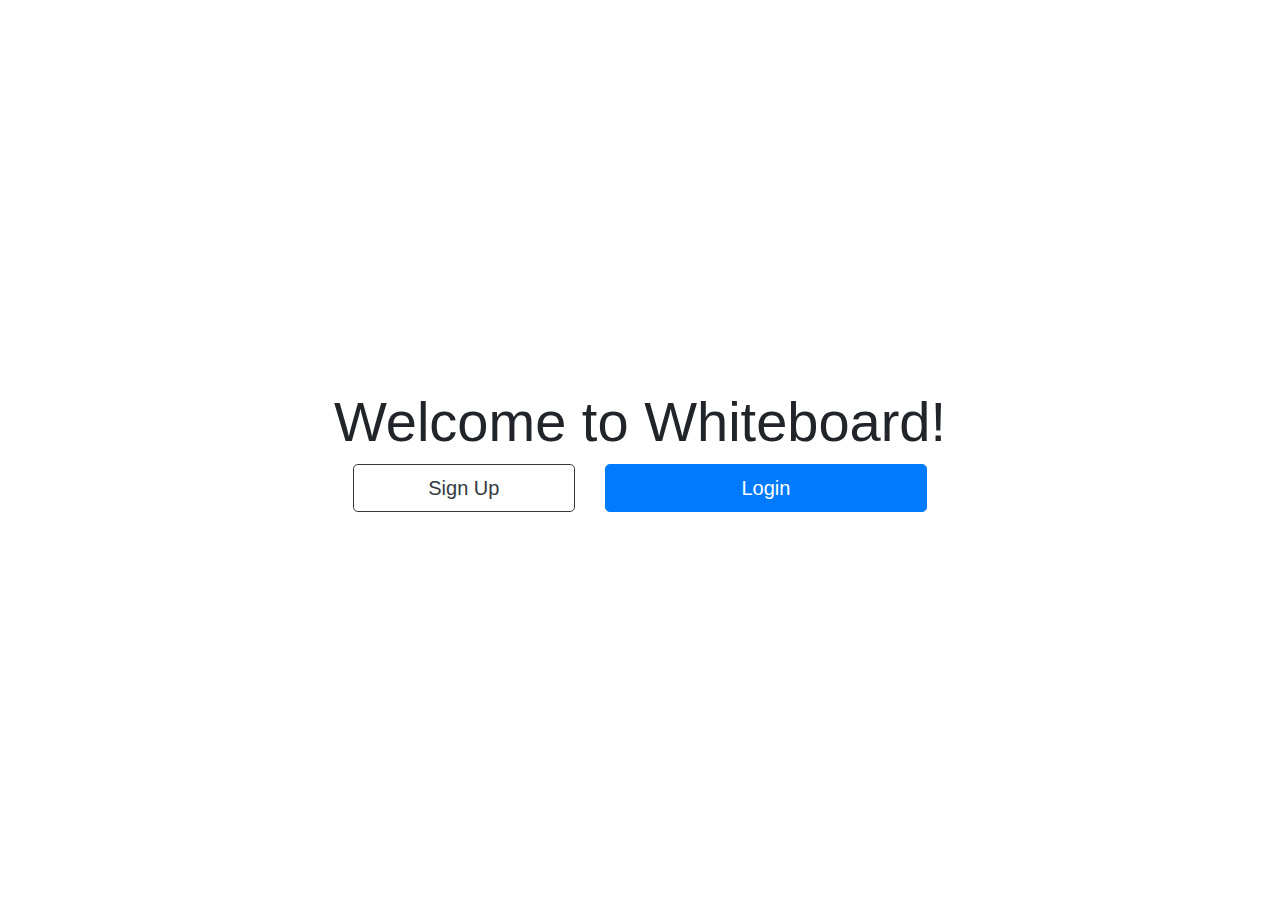
<file: src/main/webapp/index.html>
<!DOCTYPE html>
<html lang="en">
<head>
    <meta charset="UTF-8">
    <meta name="viewport" content="width=device-width, initial-scale=1">
    <title>Welcome! | Whiteboard</title>
    <link href="https://stackpath.bootstrapcdn.com/bootstrap/4.4.1/css/bootstrap.min.css"
          rel="stylesheet"/>
    <link href="index.style.client.css" rel="stylesheet"/>
</head>
<body>
<div class="container-fluid h-100">
    <div class="row h-100 justify-content-center align-items-center">
        <div class="col-xs-12">
            <h1 class="display-4 text-center">Welcome to Whiteboard!</h1>
                <!--            <h6>A Learning Management Platform</h6>-->
                <div class="row mx-1">
                    <div class="col-5">
                        <a href="/register/register.template.client.html"
                           class="btn btn-outline-dark btn-block btn-lg">Sign Up</a>
                    </div>
                    <div class="col-7">
                        <a href="/login/login.template.client.html"
                           class="btn btn-primary btn-block btn-lg">Login</a>
                    </div>
                </div>
        </div>
    </div>
</div>
</body>
</html>
</file>
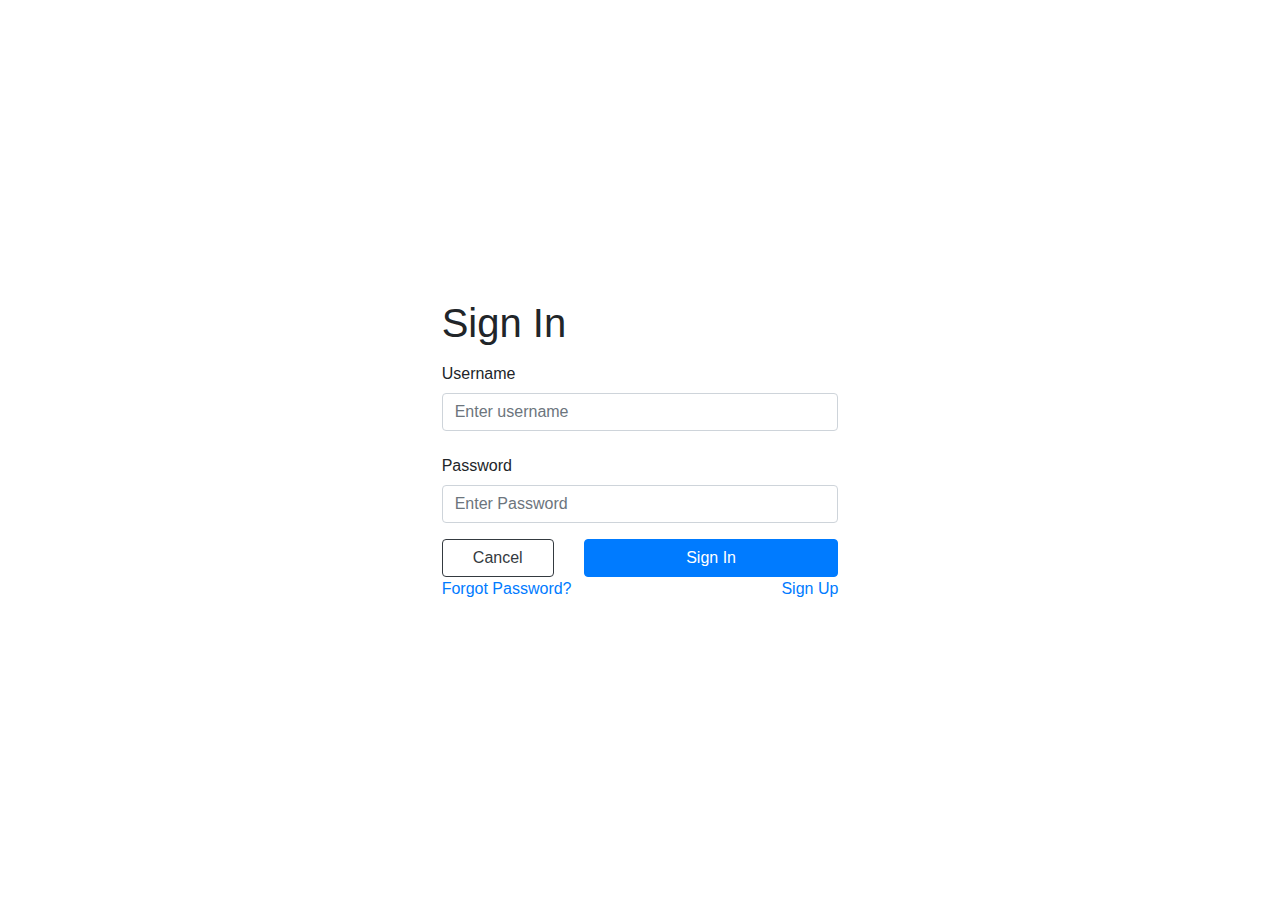
<file: src/main/webapp/login/login.template.client.html>
<!DOCTYPE html>
<html lang="en">
<head>
    <meta charset="UTF-8">
    <meta name="viewport" content="width=device-width, initial-scale=1">
    <title>Login | Whiteboard</title>
    <link href="https://stackpath.bootstrapcdn.com/bootstrap/4.4.1/css/bootstrap.min.css"
          rel="stylesheet"/>
    <link href="login.style.client.css" rel="stylesheet"/>
</head>

<body>
<div class="container-fluid h-100">
    <div class="row h-100 justify-content-center align-items-center">
        <div class="col-md-4">
            <h1>Sign In</h1>
            <div>
                <div class="form-group">
                    <label class="col-form-label" for="username">Username</label>
                    <input type="text" class="form-control wbdv-field wbdv-username" id="username"
                           placeholder="Enter username">
                </div>
                <div class="form-group">
                    <label class="col-form-label" for="password">Password</label>
                    <input type="password" class="form-control wbdv-field wbdv-password"
                           id="password"
                           placeholder="Enter Password">
                </div>
                <div class="row">
                    <div class="col-4">
                        <a href="/" id="cancelButton"
                           class="btn btn-outline-dark btn-block wbdv-button wbdv-register">Cancel
                        </a>
                    </div>
                    <div class="col-8">
                        <a href="/profile/profile.template.client.html"
                           id="loginButton"
                           class="btn btn-primary btn-block wbdv-button wbdv-login">Sign
                            In
                        </a>
                    </div>
                </div>
                <div class="row">
                    <div class="col-6">
                        <a href="#" class="wbdv-link wbdv-forgot-password">Forgot Password?</a>
                    </div>
                    <div class="col-6">
                        <a href="/register/register.template.client.html"
                           class="float-right wbdv-link wbdv-register">Sign Up</a>
                    </div>
                </div>
            </div>
        </div>
    </div>
</div>
</body>
</html>
</file>
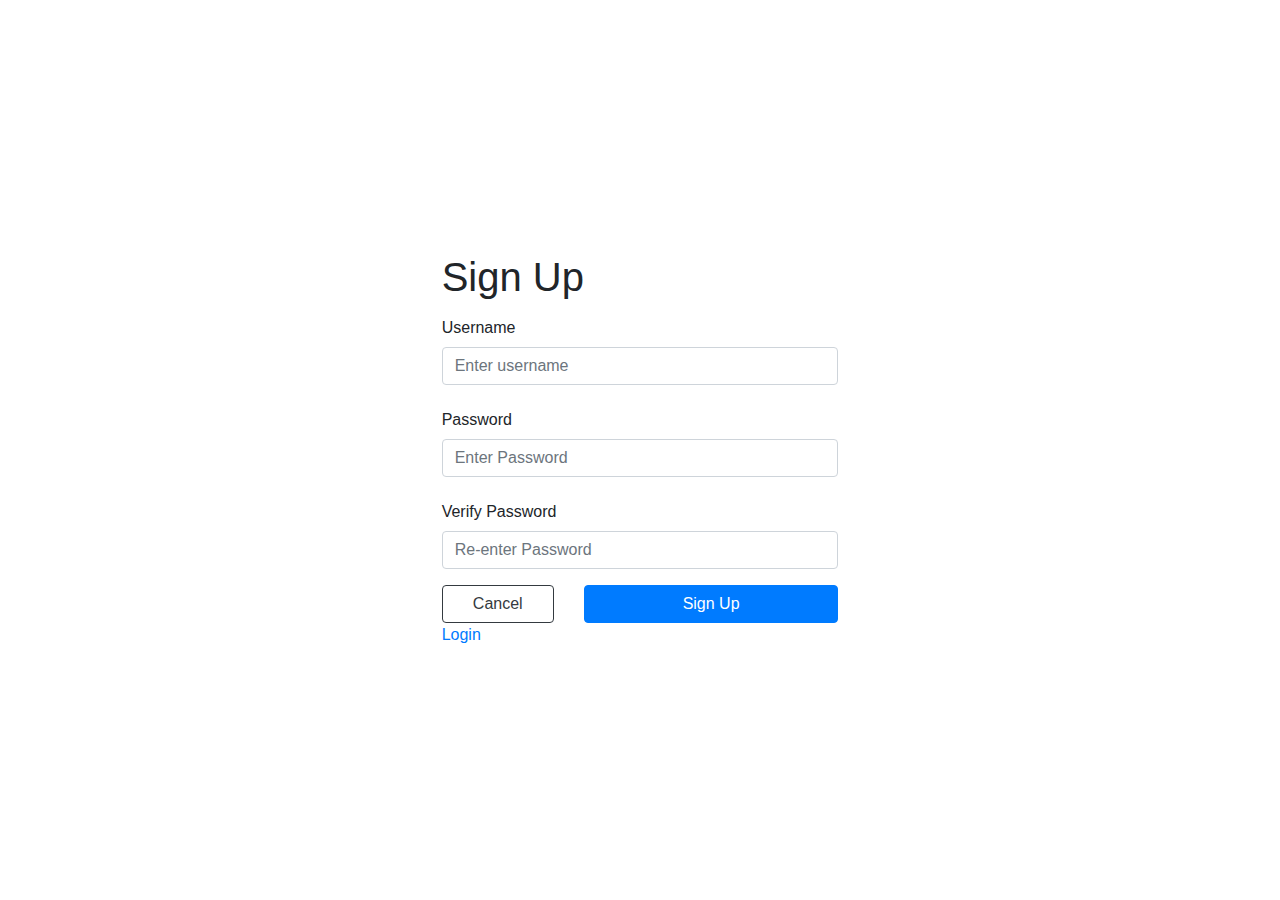
<file: src/main/webapp/register/register.template.client.html>
<!DOCTYPE html>
<html lang="en">
<head>
    <meta charset="UTF-8">
    <meta name="viewport" content="width=device-width, initial-scale=1">
    <link href="https://stackpath.bootstrapcdn.com/bootstrap/4.4.1/css/bootstrap.min.css"
          rel="stylesheet"/>
    <link href="register.style.client.css" rel="stylesheet"/>
    <title>Sign Up | Whiteboard</title>
</head>
<body>
<div class="container-fluid h-100">
    <div class="row h-100 justify-content-center align-items-center">
        <div class="col-md-4">
            <h1>Sign Up</h1>
            <div>
                <div class="form-group">
                    <label class="col-form-label" for="username">Username</label>
                    <input type="text" class="form-control wbdv-field wbdv-username" id="username"
                           placeholder="Enter username">
                </div>
                <div class="form-group">
                    <label class="col-form-label" for="password">Password</label>
                    <input type="password" class="form-control wbdv-field wbdv-password"
                           id="password"
                           placeholder="Enter Password">
                </div>
                <div class="form-group">
                    <label class="col-form-label" for="verify-password">Verify Password</label>
                    <input type="password" class="form-control wbdv-field wbdv-password-verify"
                           id="verify-password"
                           placeholder="Re-enter Password">
                </div>
                <div class="row">
                    <div class="col-4">
                        <a href="/" id="cancelButton"
                           class="btn btn-outline-dark btn-block wbdv-button wbdv-register">Cancel
                        </a>
                    </div>
                    <div class="col-8">
                        <a href="/profile/profile.template.client.html" id="registerButton"
                           class="btn btn-primary btn-block wbdv-button wbdv-register">Sign
                            Up
                        </a>
                    </div>
                </div>
                <a href="/login/login.template.client.html" class="wbdv-link wbdv-login">Login</a>
            </div>
        </div>
    </div>
</div>
</body>
</html>
</file>
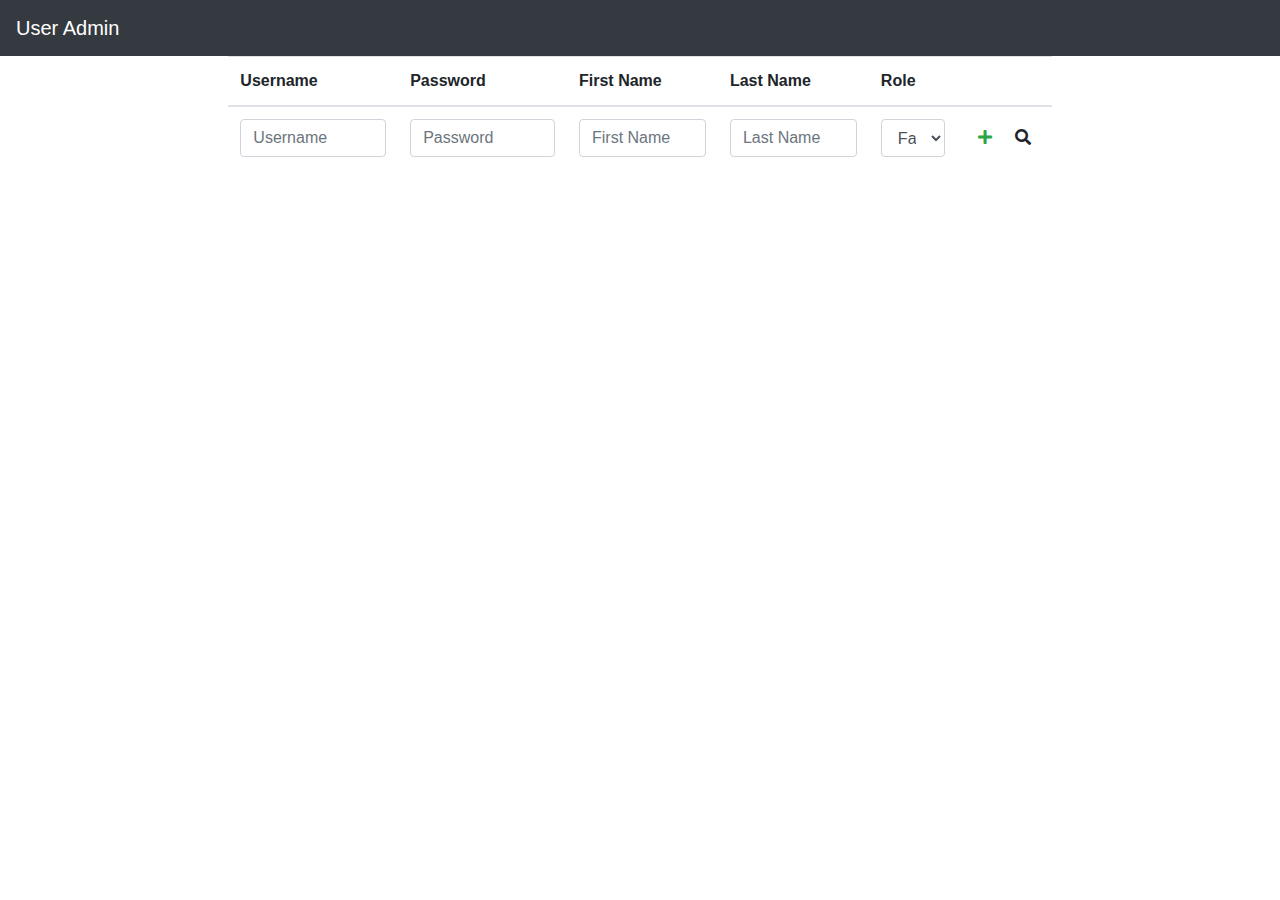
<file: src/main/webapp/user-admin/user-admin.template.client.html>
<!DOCTYPE html>
<html lang="en">
<head>
    <meta charset="UTF-8">
    <link href="https://stackpath.bootstrapcdn.com/bootstrap/4.4.1/css/bootstrap.min.css"
          rel="stylesheet"/>
    <meta name="viewport" content="width=device-width, initial-scale=1">
    <link rel="stylesheet"
          href="https://use.fontawesome.com/releases/v5.12.0/css/all.css">
    <link href="user-admin.style.client.css" rel="stylesheet"/>
    <title>User Admin</title>
</head>
<body>
<nav class="navbar navbar-expand-lg navbar-dark bg-dark">
    <a class="navbar-brand" href="#">User Admin</a>

</nav>
<div class="container-fluid">
    <div class="row justify-content-center">
        <div class="col-lg-8">
            <div class="table-responsive">
                <table class="table table-hover">
                    <thead>
                    <tr>
                        <th scope="col">Username</th>
                        <th scope="col">Password</th>
                        <th scope="col">First Name</th>
                        <th scope="col">Last Name</th>
                        <th scope="col">Role</th>
                        <th>&nbsp;</th>
                    </tr>

                    <tr class="wbdv-form">
                        <td><input id="usernameFld" class="form-control"
                                   placeholder="Username"/></td>
                        <td><input id="passwordFld" class="form-control"
                                   placeholder="Password"/></td>
                        <td><input id="firstNameFld" class="form-control"
                                   placeholder="First Name"/></td>
                        <td><input id="lastNameFld" class="form-control"
                                   placeholder="Last Name"/></td>
                        <td><select id="roleFld" class="form-control">
                            <option value="faculty">Faculty</option>
                            <option value="student">Student</option>
                            <option value="admin">Admin</option>
                        </select>
                        </td>
                        <td><span
                                class="float-right wbdv-row">
                            <button class="btn px-2 wbdv-create text-success"><i class="fa fa-plus"></i></button>
                            <button class="btn px-2 wbdv-update wbdv-hidden"><i
                                    class="fa fa-check text-primary"></i></button>
                            <button class="btn px-2 wbdv-search"><i
                                    class="fa fa-search "></i></button>
                    </span></td>
                    </tr>
                    </thead>

                    <tbody class="wbdv-tbody">
                    <tr class="wbdv-template wbdv-user wbdv-hidden">
                        <td class="wbdv-username align-middle">ada</td>
                        <td class="align-middle">•••••••••</td>
                        <td class="wbdv-first-name align-middle">Ada</td>
                        <td class="wbdv-last-name align-middle">Lovelace</td>
                        <td class="wbdv-role align-middle">FACULTY</td>
                        <td class="wbdv-actions align-middle">
                            <span class="float-right wbdv-row">
                              <button class="btn px-2 wbdv-remove" id="wbdv-remove"><i class="fa fa-trash text-danger"></i></button>
                              <button class="btn px-2 wbdv-edit" id="wbdv-edit"><i
                                      class="fa fa-edit text-primary"></i></button>
                            </span>
                        </td>
                    </tr>
                    </tbody>
                </table>
            </div>
        </div>
    </div>
</div>

<script src="https://code.jquery.com/jquery-3.4.1.min.js"></script>
<script src="https://stackpath.bootstrapcdn.com/bootstrap/4.4.1/js/bootstrap.min.js"
        integrity="sha384-wfSDF2E50Y2D1uUdj0O3uMBJnjuUD4Ih7YwaYd1iqfktj0Uod8GCExl3Og8ifwB6"
        crossorigin="anonymous"></script>
<script src="../services/user.service.client.js"></script>
<script src="./user-admin.controller.client.js"></script>
</body>
</html>
</file>
<file: src/main/webapp/index.style.client.css>
body,html{
    height:100%;
}
</file>
<file: src/main/webapp/login/login.style.client.css>
body,html{
    height:100%;
}
</file>
<file: src/main/webapp/register/register.style.client.css>
body,html{
    height:100%;
}
</file>
<file: src/main/webapp/user-admin/user-admin.style.client.css>
.wbdv-hidden {
    display: none;
}

.wbdv-row {
    white-space: nowrap;
}
</file>
